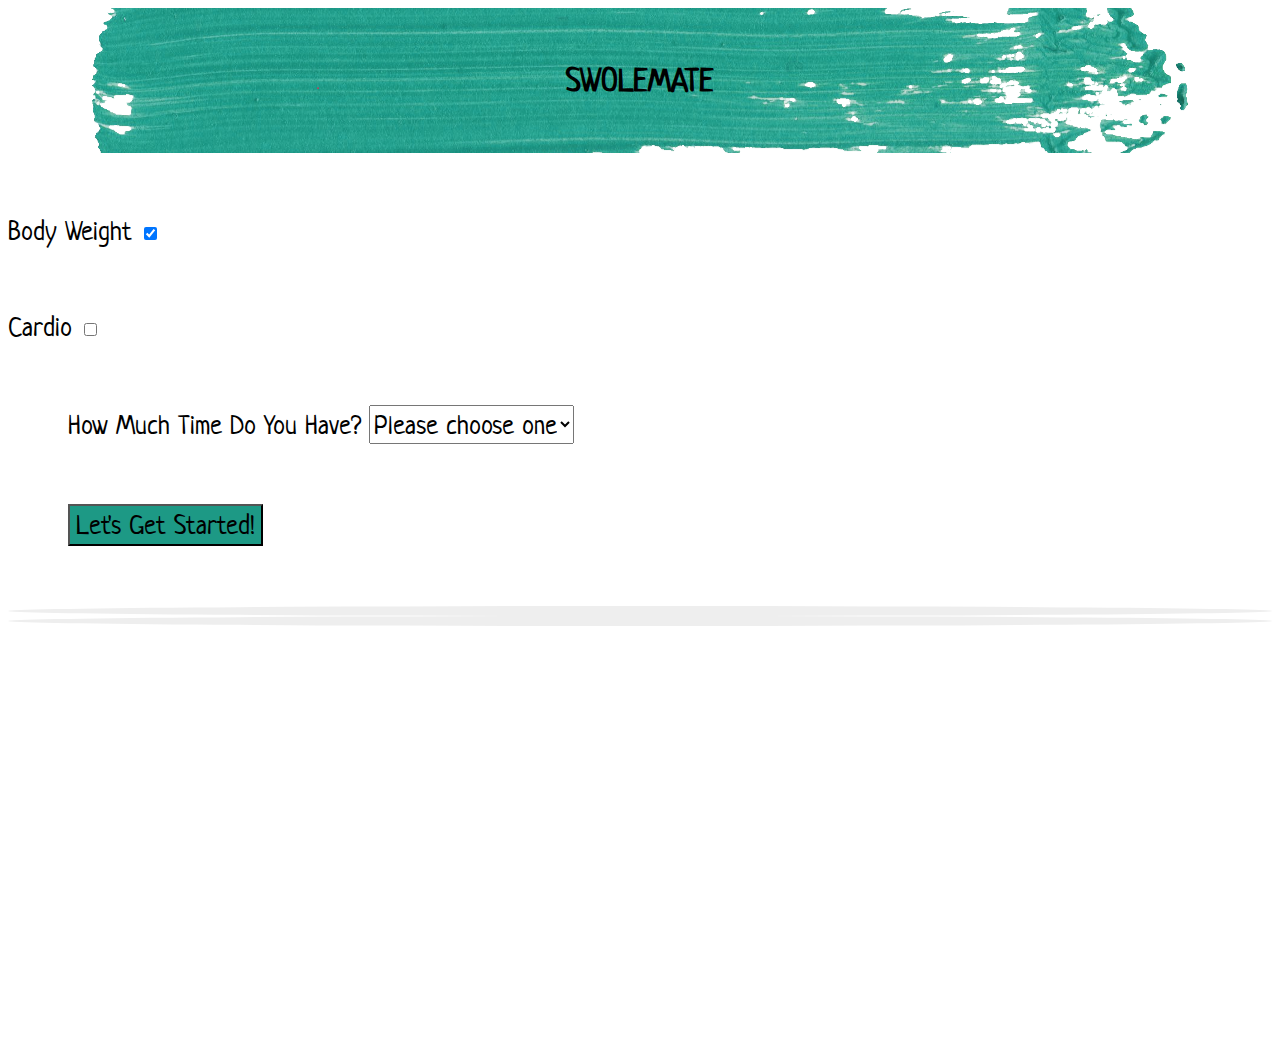
<file: index.html>
<!DOCTYPE html>
<html lang="en">
    
<head>
    <meta charset="UTF-8">
    <meta name="viewport" content="width=device-width, initial-scale=1.0">
    <meta http-equiv="X-UA-Compatible" content="ie=edge">

    <title>Swole Mate</title>

    <!-- Added link to the jQuery Library -->
    <!-- <script src="https://cdnjs.cloudflare.com/ajax/libs/jquery/3.2.1/jquery.min.js"></script> --> 
    <script src="https://code.jquery.com/jquery-1.12.4.min.js"></script>
        
    <!-- Added link to Google Fonts -->
    <link href="https://fonts.googleapis.com/css?family=Amatic+SC|Neucha|Patrick+Hand" rel="stylesheet">
    
    <!-- Added link to Bootstrap -->
    <link rel="stylesheet" href="https://stackpath.bootstrapcdn.com/bootstrap/4.1.3/css/bootstrap.min.css" integrity="sha384-MCw98/SFnGE8fJT3GXwEOngsV7Zt27NXFoaoApmYm81iuXoPkFOJwJ8ERdknLPMO" crossorigin="anonymous">
    
    <!-- Added link to CSS Style-->
    <link rel="stylesheet" href="assets/css/style.css">
    <link rel="stylesheet" type="text/css" href="assets/css/circle.css">
    <link rel="stylesheet" type="text/css" href="assets/css/firecircle.css">


</head>

<body>
    
    <!-- SCREEN 1 -->
        <div class="swole" id="title">
            <h1>SWOLEMATE</h1>
        </div>

        <div class="container">
            <div class="select-type">
                <div class="label">
                    <label for="checkBox1">Body Weight</label>
                </div>
                <div class="checkbox">
                        <input type="checkbox" name="checkBox1" id="checkBox1a" checked="true">
                </div>
            </div>

            <div class="select-type">
                    <div class="label">
                        <label for="checkBox2">Cardio</label>
                    </div>
                    <div class="checkbox">
                            <input type="checkbox" name="checkBox2" id="checkBox2a">
                    </div>
            </div>
            

            
            <div class="select-time">
                <label id="label-times" for="times">How Much Time Do You Have?</label>
                <select id="times" name="times">
                    <option value="">Please choose one</option>
                    <option value="2">2 minutes</option>
                    <option value="5">5 minutes</option>
                    <option value="10">10 minutes</option>
                    <option value="15">15 minutes</option>
                    <option value="20">20 minutes</option>
                    <option value="25">25 minutes</option>
                    <option value="30">30 minutes</option>
                    <option value="35">35 minutes</option>
                    <option value="40">40 minutes</option>
                    <option value="45">45 minutes</option>
                </select>
            </div>

            <div class="select-start">
                <button type="button" class="btn" id="startBtn">Let's Get Started!</button>
            </div>   
    
        <!-- SCREEN 2 -->
            <div id="exercise-routines"></div>

            <div class="timerwheels">
                <div id="minute-timer" data-circle-startTime=60 data-circle-dialWidth=20 data-circle-size="150px"
                        data-circle-skin="fire">
                    <div class="loader-bg">
                        <div class="text"></div>
                    </div>
                </div>
                <div id="full-timer" data-circle-dialWidth=20 data-circle-size="150px" data-circle-skin="fire">
                    <div class="loader-bg">
                        <div class="text"></div>
                    </div>
                </div>
            </div>

        <!-- SCREEN 3 -->
            <div id="routineCompleteMsg1"></div>
            <div id="routineCompleteMsg2"></div>
            <div id="routineCompleteGif"></div>
            <div id="facebookShare" style="text-align:center"></div>
        </div>    

        <iframe id="musicIframe" style="visibility: hidden"></iframe>
                <!-- JAVASCRIPT  -->
    <!-- ========================================= -->
    <script type="text/javascript" src="assets/javascript/app.js"></script>
    <script type="text/javascript" src="assets/javascript/routines.js"></script>
    <script type="text/javascript" src="assets/javascript/circle.js"></script>
    

    </div>
</body>

</html>
</file>
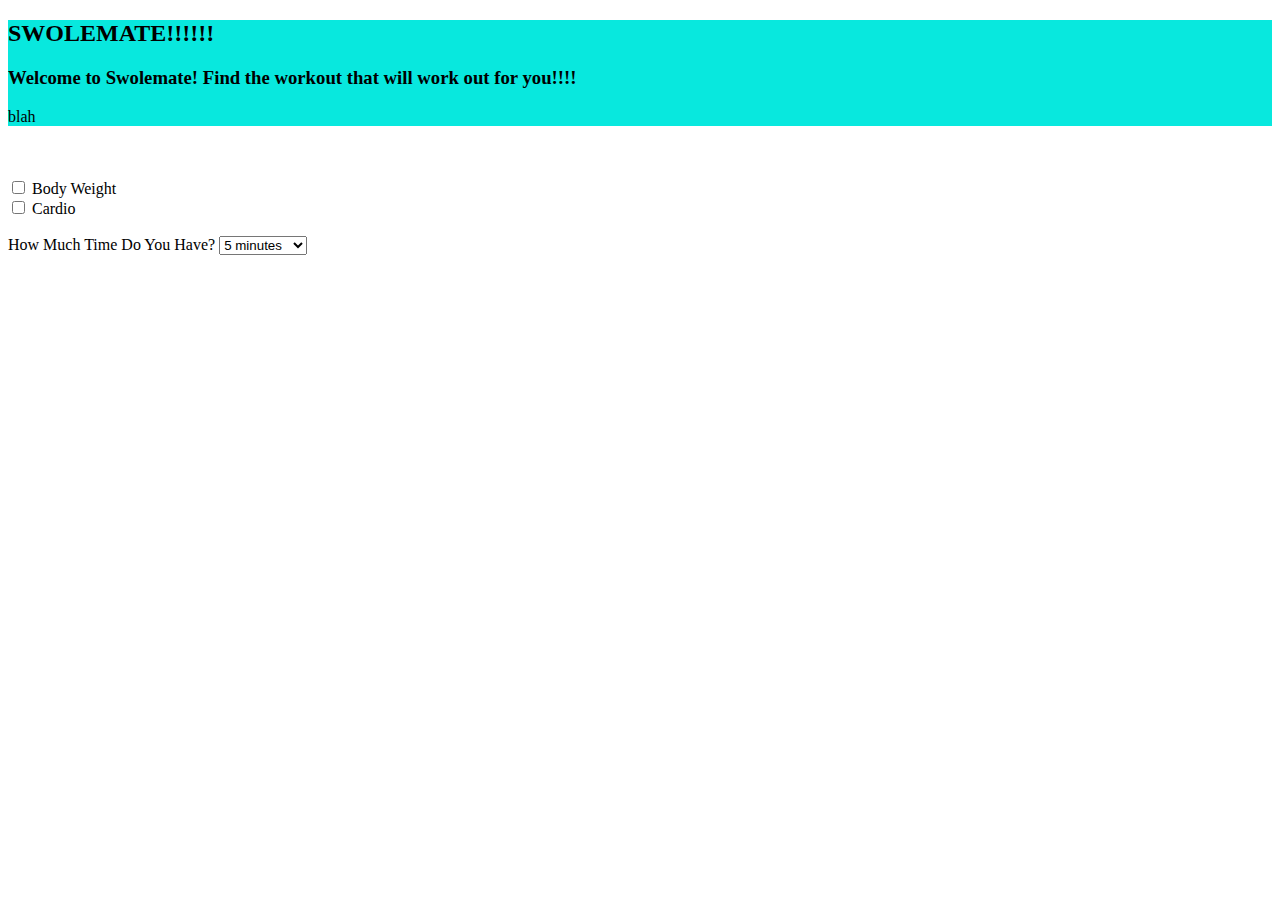
<file: swolemate.html>
<!DOCTYPE html>
<html lang="en">

<head>
    <meta charset="UTF-8">
    <meta name="viewport" content="width=device-width, initial-scale=1.0">
    <meta http-equiv="X-UA-Compatible" content="ie=edge">
    <title>Swole Mate</title>

    <link rel="stylesheet" href="https://stackpath.bootstrapcdn.com/bootstrap/4.1.3/css/bootstrap.min.css" integrity="sha384-MCw98/SFnGE8fJT3GXwEOngsV7Zt27NXFoaoApmYm81iuXoPkFOJwJ8ERdknLPMO"
        crossorigin="anonymous">

</head>

<body>
    <div class="container">
        <div class="jumbotron text-center" style="background-color:#08E8DE">
            <h2>SWOLEMATE!!!!!!</h2>
            <h3>Welcome to Swolemate! Find the workout that will work out for you!!!!</h3>
           <!--<hr class="my-4">-->
            <p>blah</p>
        </div>


        <br>
        <br>

        
            <div class="custom-control custom-checkbox">
                <input type="checkbox" class="custom-control-input" id="customCheck1">
                <label class="custom-control-label" for="customCheck1">Body Weight</label>
            </div>

            <div class="custom-control custom-checkbox">
                <input type="checkbox" class="custom-control-input" id="customCheck2">
                <label class="custom-control-label" for="customCheck2">Cardio</label>
            </div>

            <br>
            <label for="times">How Much Time Do You Have?</label>
            <select id="times">
                <option value="">5 minutes</option>
                <option value="">10 minutes</option>
                <option value="">15 minutes</option>
                <option value="">20 minutes</option>
                <option value="">25 minutes</option>
                <option value="">30 minutes</option>
                <option value="">35 minutes</option>
                <option value="">40 minutes</option>
                <option value="">45 minutes</option>
            </select>

        
    </div>
</body>

</html>
</file>
<file: assets/css/style.css>
#title {
    
    background: url('../images/paint-brush-stroke-6.png');
    background-repeat: no-repeat;
    background-position: center; 
    font-family: 'Neucha', cursive;
    text-align: center;
    padding: 30px;
}    


#startBtn {
    background-color:#1D9985;
    font-family: 'Neucha', cursive;
    font-size: 3vh;
    text-align: center;
}

.select-type,
.select-time,
.select-start {
    font-family: 'Neucha', cursive; 
    font-size: 3vh;
    margin:60px;
}
#times,
#label-times {
    font-family: 'Neucha', cursive;  
    font-size: 3vh; 
    display: inline-block;
}

.select-type {
    margin: 60px auto;
    }

.checkbox, 
.label {
 
    display: inline-block;
}

#caption {
    font-family: 'Neucha', cursive;
    font-size: 3vh;
    padding-top: 2%;
}

.animatedGif{
max-width: 50%;
height: auto;
}

.iconGif{
    width: 5%; 
    height: auto;
    }

#routineCompleteMsg1 {
    font-family: 'Neucha', cursive;
    font-size: 4vh;
    padding-top: 10%;
    text-align: center;
}

#routineCompleteMsg2 {
    font-family: 'Neucha', cursive;
    font-size: 3vh;
    text-align: center;
    padding-top: 5%;
    padding-bottom: 5%
}

#routineCompleteGif {
    text-align: center;
}
    
#facebookShareLink{
    background-color:#1D9985;
    font-family: 'Neucha', cursive;
    font-size: 3vh;
    margin: 0 auto;
    text-align: center;
    position: center;
}
</file>
<file: assets/css/circle.css>
.loader {
    position: relative;
    float:left;
    user-select: none;
    box-sizing: border-box;
    width: 150px;
    height: 150px;
}
.loader-bg {
    width: 100%;
    height: 100%;
    border-radius: 50%;
    box-sizing: border-box;
    border: 5px solid #eeeeee;
    display: flex;
    align-items: center;
    justify-content: center;
}
.spinner-holder-one {
    position: absolute;
    top:0;
    left:0;
    overflow: hidden;
    width: 50%;
    height: 50%;
    background: transparent;
    box-sizing: border-box;
}
.spinner-holder-two {
    position: absolute;
    top:0;
    left:0;
    overflow: hidden;
    width: 100%;
    height: 100%;
    background: transparent;
    box-sizing: border-box;
}
.loader-spinner {
    width: 200%;
    height: 200%;
    border-radius: 50%;
    border: 5px solid rgb(250, 110, 44);
    box-sizing: border-box;
}  
.animate-0-25-a {
    transform: rotate(90deg);
    transform-origin: 100% 100%;
}
.animate-0-25-b {
    transform: rotate(-90deg);
    transform-origin: 100% 100%;
}
.animate-25-50-a {
    transform: rotate(180deg);
    transform-origin: 100% 100%;
}
.animate-25-50-b {
    transform: rotate(-90deg);
    transform-origin: 100% 100%;
}
.animate-50-75-a {
    transform: rotate(270deg);
    transform-origin: 100% 100%;
}
.animate-50-75-b {
    transform: rotate(-90deg);
    transform-origin:100% 100%;
}
.animate-75-100-a {
    transform: rotate(0deg);
    transform-origin: 100% 100%;
}
.animate-75-100-b {
    transform: rotate(-90deg);
    transform-origin: 100% 100%;
}
.text {
    text-align: center;
    font-size: 20px;
    color: rgb(135, 206, 235);
    font-weight: bold;  
}
</file>
<file: assets/css/firecircle.css>
/*Add attribute data-circle-skin = "fire" to the div */
/*Note :- This looks best on dark backgrounds*/
.fire .loader {
}
.fire .loader-bg {
  border-color: #777;
  box-shadow: inset 2px 2px 20px 0 rgba(0,0,0,0.4);
}
.fire .text {
  font-size: 20px;
  color: #1D9985 !important;
}
.fire .loader-spinner {
  border-color: #1D9985;
}
.fire.circle-loaded-75 .text {
  color: #1D9985 !important;
}
.fire.circle-loaded-75 .loader-spinner {
  border-color: #1D9985;
}
/*
On dark bg -->
green : #47ba49
purple : #7b708d
blue : #3ba8b6
red : #ee4230;
*/
</file>
